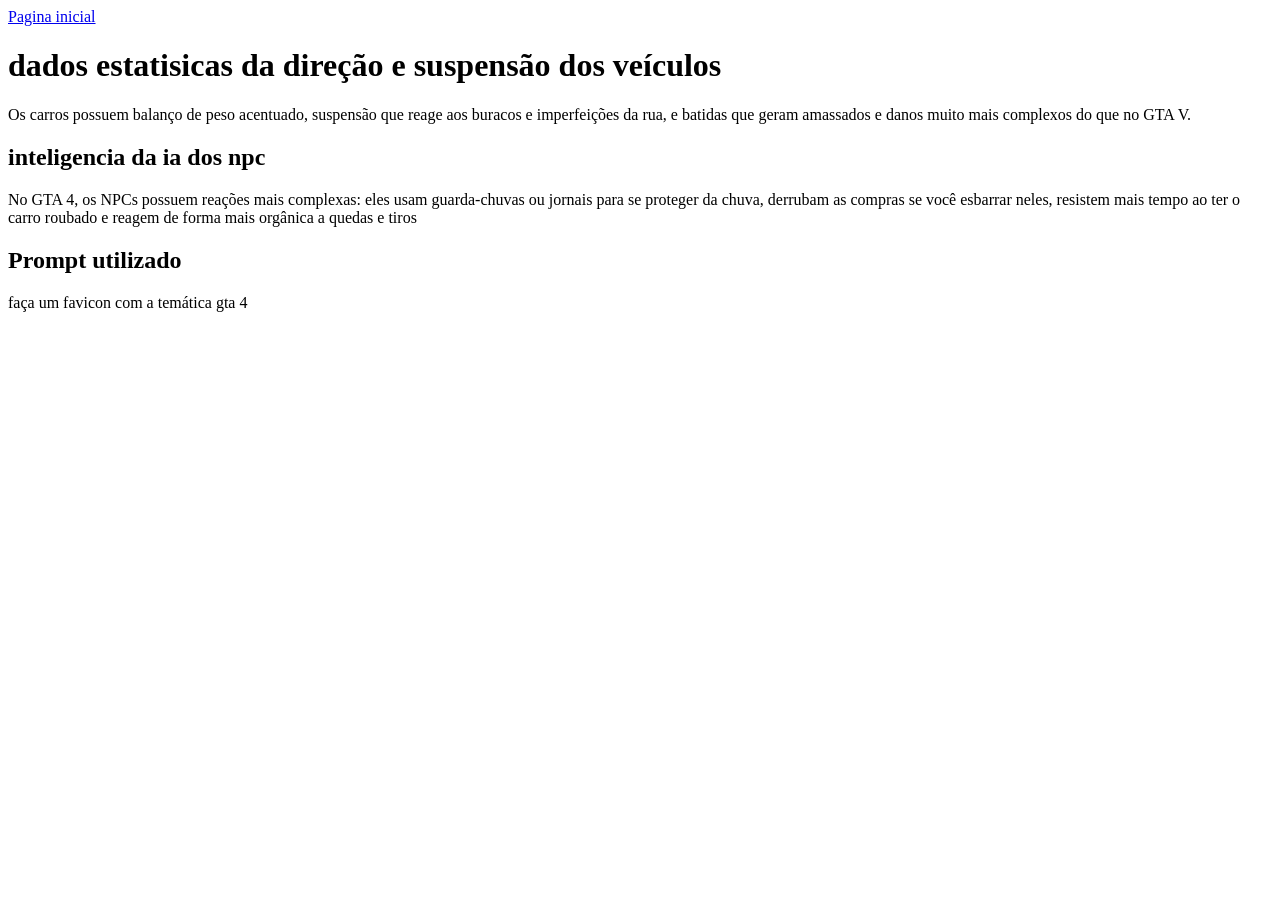
<file: index.html>
<!DOCTYPE html>
<html lang="pt-br">
<head>
    <meta charset="UTF-8">
    <meta name="viewport" content="width=device-width, initial-scale=1.0">
    <title>Document</title>
</head>
<link rel="icon" type="imagens/d0c057e6-6c66-4914-8c38-76ed31f2a58d">
<body>
    <nav>
        <a href="arquivos.html">Pagina inicial</a>
    </nav>
    <main>
              <h1>dados estatisicas da direção e suspensão dos veículos</h1>
        <p>Os carros possuem balanço de peso acentuado, suspensão que reage aos buracos e imperfeições da rua, e batidas que geram amassados e danos muito mais complexos do que no GTA V.</p>
         <h2>inteligencia da ia dos npc</h2>
        <p> No GTA 4, os NPCs possuem reações mais complexas: eles usam guarda-chuvas ou jornais para se proteger da chuva, derrubam as compras se você esbarrar neles, resistem mais tempo ao ter o carro roubado e reagem de forma mais orgânica a quedas e tiros</p>
    </main>
    
    <section>
        <h2>Prompt utilizado</h2>
        <p>faça um favicon com a temática gta 4</p>
    </section>
    
</body>
</html>
</file>
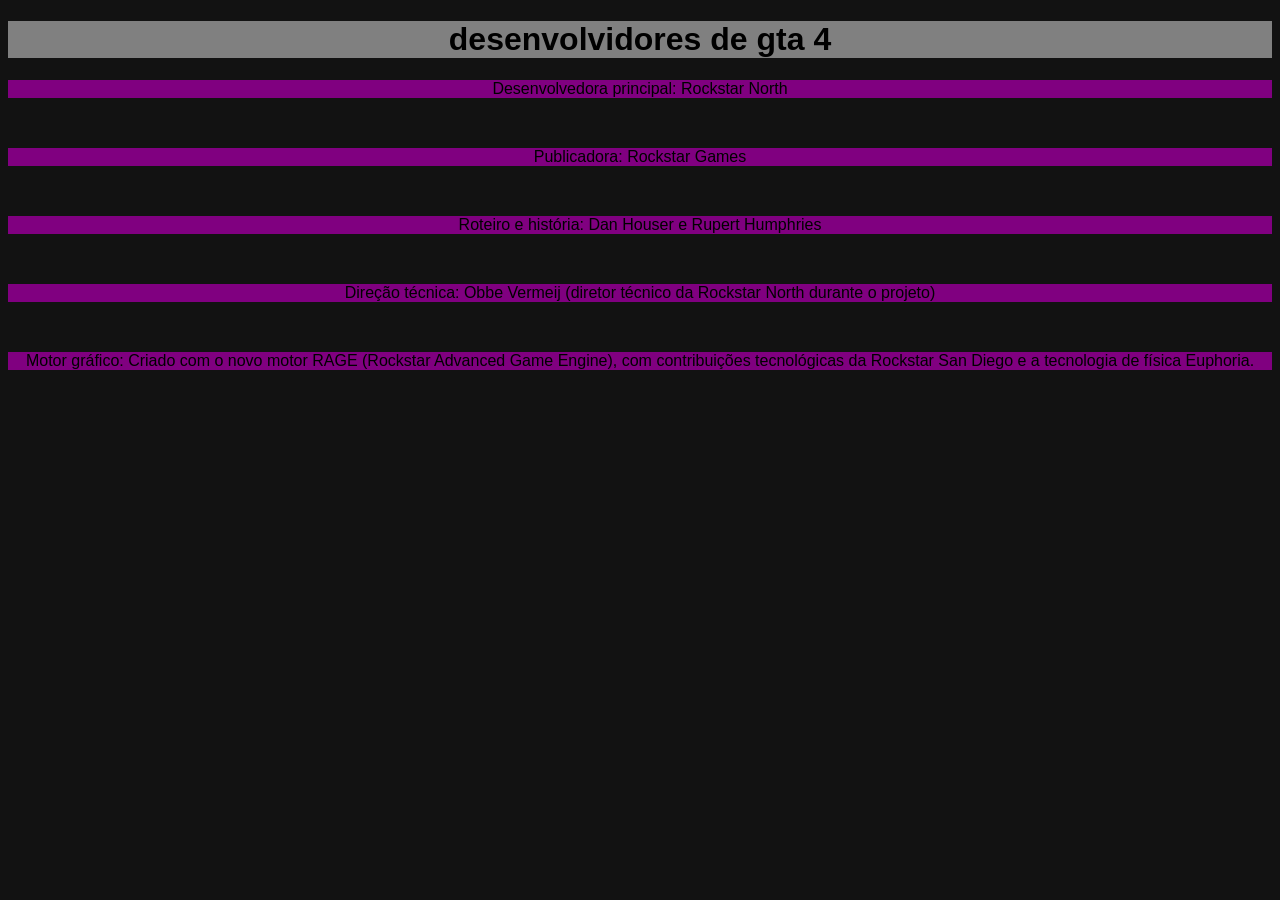
<file: diferente.html>
<!DOCTYPE html>
<html lang="pt-br">
<head>
    <meta charset="UTF-8">
    <meta name="viewport" content="width=device-width, initial-scale=1.0">
    <title>Document</title>
    <link rel="stylesheet" href="diferente.css">
</head>
<body>
    <h1>desenvolvidores de gta 4 </h1>
    <main>
        <p>Desenvolvedora principal: Rockstar North</p><br>
        <p>Publicadora: Rockstar Games</p><br>
        <p>Roteiro e história: Dan Houser e Rupert Humphries</p><br>
        <p>Direção técnica: Obbe Vermeij (diretor técnico da Rockstar North durante o projeto)</p><br>
        <p>Motor gráfico: Criado com o novo motor RAGE (Rockstar Advanced Game Engine), com contribuições tecnológicas da Rockstar San Diego e a tecnologia de física Euphoria.</p><br>
    </main>
    
    
</body>
</html>
</file>
<file: diferente.css>
*{
    text-align: center;
    background-color: #121212;
    font-family: Arial, Helvetica, sans-serif;
}
p{
    background-color: purple;
}
h1{
    background-color: gray;

}
</file>
